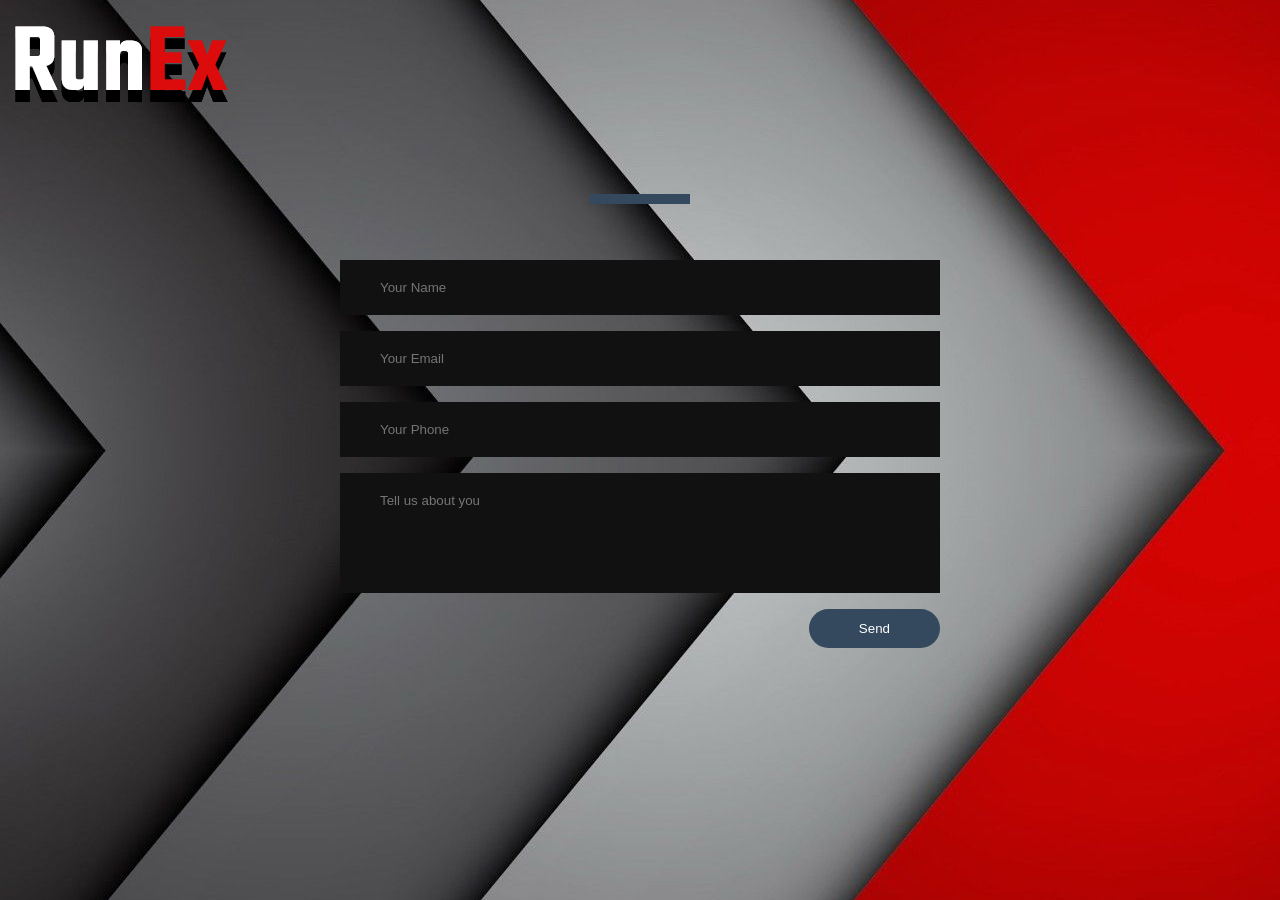
<file: index.html>
<!DOCTYPE html>
<html>
    <head>
        <meta charset="utf-8">
        <title></title>
        <link rel="stylesheet" href="style.css">
        <meta name="viewport" content="width=device-width, initial-scale=1">
    </head>
    <body>
        
        <div class="contact-selection">
            <img src="RunexLogo.png" class="runex-logo">

            <div class="border"></div>
            <form class="contact-form" action="index.html" method="post">
                <input type="Name" class="contact-form-text" placeholder="Your Name">
                <input type="Email" class="contact-form-text" placeholder="Your Email">
                <input type="Phone" class="contact-form-text" placeholder="Your Phone">
                <textarea class="contact-form-text" placeholder="Tell us about you"></textarea>
                <input type="submit" class="contact-form-btn" value="Send">
            </form>
        </div>
    </body>
</html>
</file>
<file: style.css>
*{
    margin: 0;
    padding: 0;
    font-family: "montserrat",sans-serif;
}

.contact-selection{
    
    width: 100%;
    height: 100vh;
    background-image: linear-gradient(0,0,0,0.5);
    background: url(banner.jpg) no-repeat center;
    
}

.contact-selection img{
    background: url(RunexLogo.png);
    text-align: center;
}

.border{
    width: 100px;
    height: 10px;
    background: #34495e;
    margin: 40px auto;
}

.contact-form{
    max-width: 600px;
    margin: auto;
    padding: 0 10px;
    overflow: hidden;
}

.contact-form-text{
    display: block;
    width: 100%;
    box-sizing: border-box;
    margin: 16px 0;
    border: 0;
    background: #111;
    padding: 20px 40px;
    outline: none;
    color: #ddd;
    transition: 0.5s;
}

.contact-form-text:hover{
    box-shadow: 0 0 10px 4px #34495e;
}

textarea.contact-form-text{
    resize: none;
    height: 120px;
}

.contact-form-btn{
    float: right;
    border: 0;
    background: #34495e;
    color: #fff;
    padding: 12px 50px;
    border-radius: 20px;
    cursor: pointer;
    transition: 0.5s;
}

.contact-form-btn:hover{
    background: #2980b9;
}

.runex-logo{
 lighting-color: #111;
}
</file>
